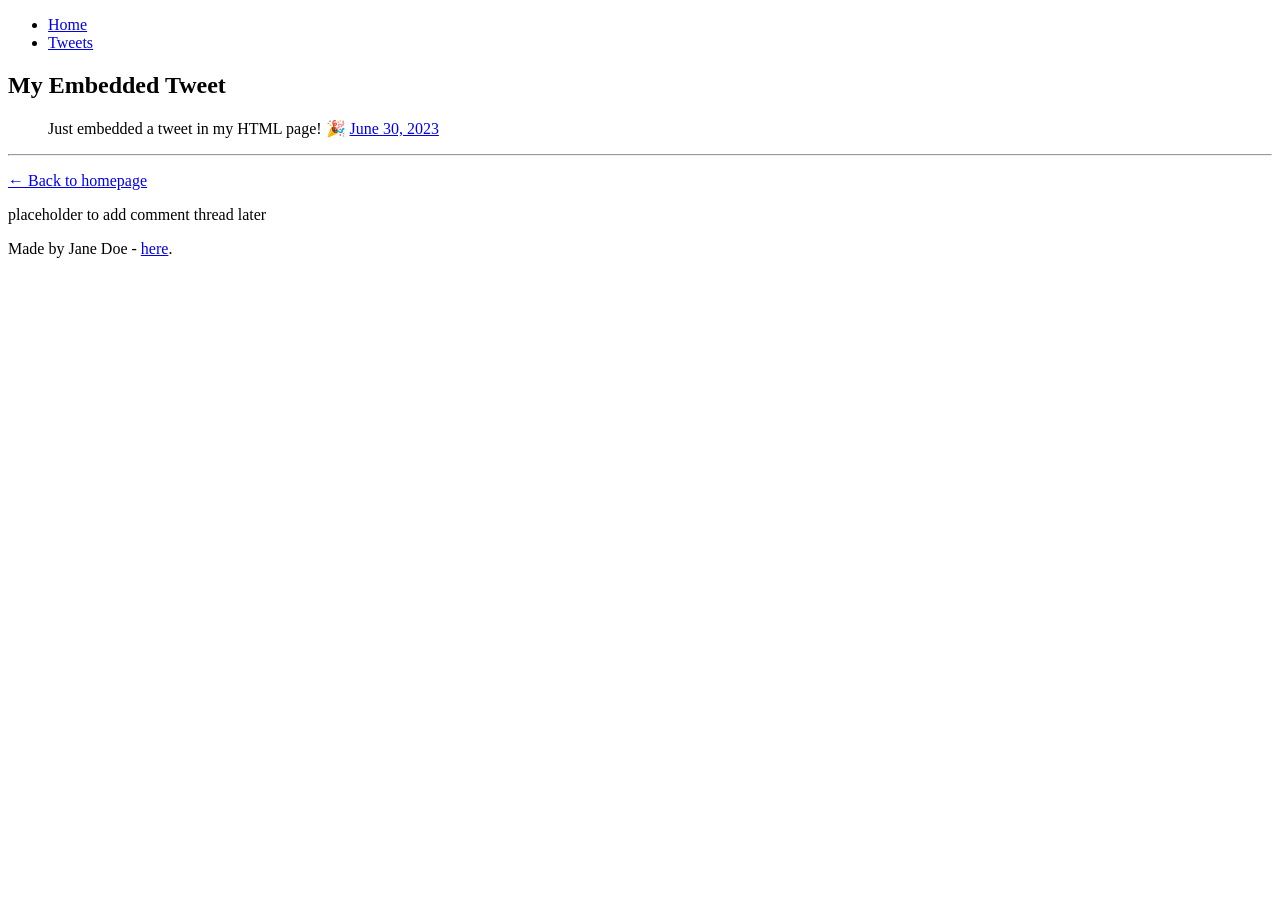
<file: tweets.html>
<!DOCTYPE html>
<html lang="en">
<head>
    <meta charset="UTF-8">
    <meta name="viewport" content="width=device-width, initial-scale=1.0">
    <title>Tweets - My Awesome Page</title>
</head>
<body>

    <!-- Header with navigation links -->
    <header>
        <ul>
            <li><a href="index.html">Home</a></li>
            <li><a href="tweets.html">Tweets</a></li>
        </ul>
    </header>

    <!-- Main content: article + aside -->
    <main>
        <article>
            <h1>My Embedded Tweet</h1>

            <!-- Embed a single tweet using Twitter's official method -->
            <blockquote class="twitter-tweet">
                <p lang="en" dir="ltr">
                    Just embedded a tweet in my HTML page! 🎉 
                    <a href="https://twitter.com/HolbertonSchool/status/1678123456789012345?ref_src=twsrc%5Etfw">June 30, 2023</a>
                </p>
            </blockquote>
            <script async src="https://platform.twitter.com/widgets.js" charset="utf-8"></script>

            <!-- Link back to index.html (kept as originally required, in addition to header nav) -->
            <hr>
            <p><a href="index.html">← Back to homepage</a></p>
        </article>

        <aside>
            <p>placeholder to add comment thread later</p>
        </aside>
    </main>

    <!-- Footer with required sentence -->
    <footer>
        <p>Made by Jane Doe - <a href="https://github.com/yourusername" target="_blank">here</a>.</p>
    </footer>

</body>
</html>
</file>
